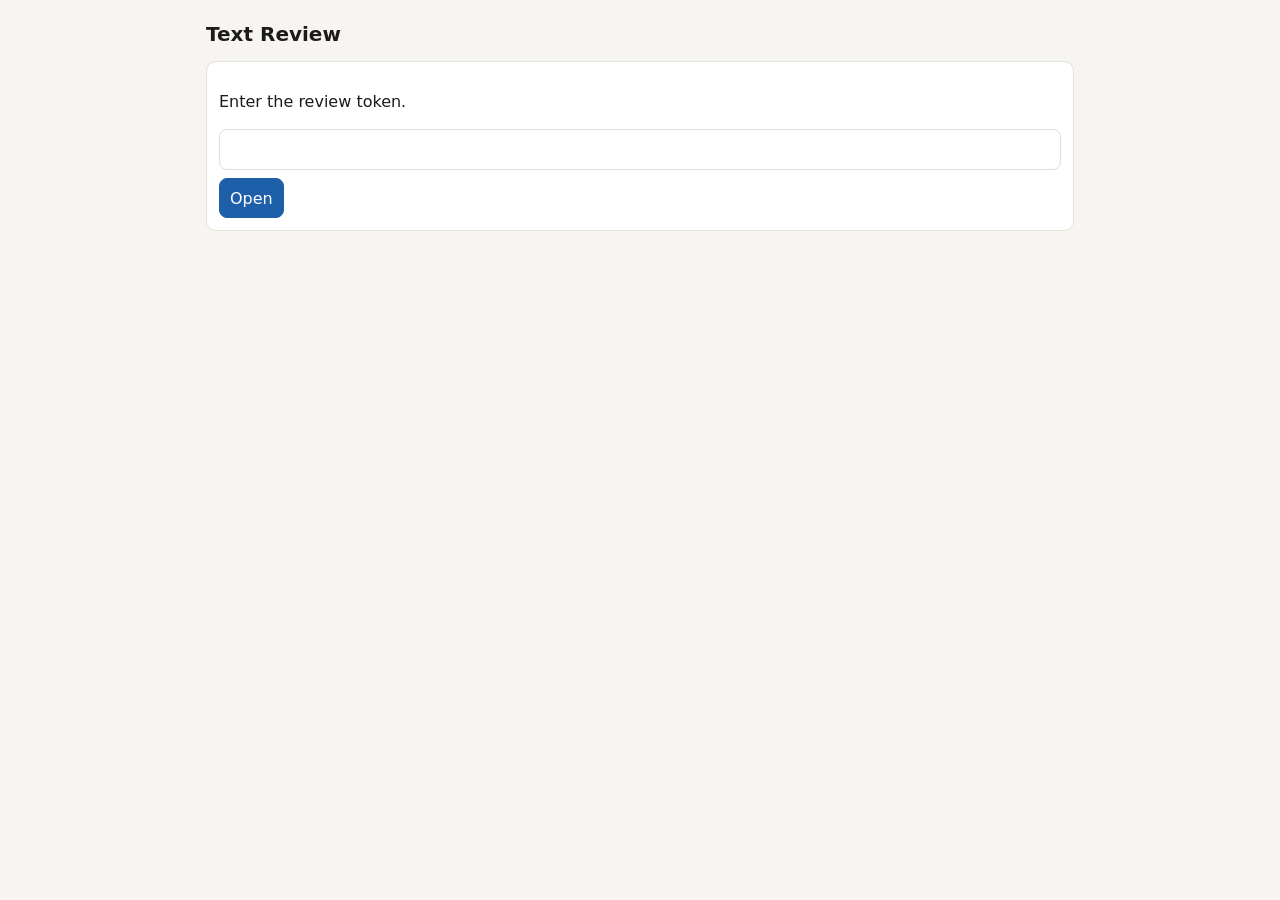
<file: comms-capture/server/commscap/ui/index.html>
<!doctype html>
<html lang="en">
<head>
<meta charset="utf-8">
<meta name="viewport" content="width=device-width, initial-scale=1">
<title>Client Texts</title>
<link rel="manifest" href="/ui/manifest.webmanifest">
<meta name="theme-color" content="#1d5fa8">
<link rel="icon" href="/ui/icon-192.png">
<style>
  :root { --bg:#f6f5f2; --card:#fff; --ink:#1c1b19; --mute:#6b675f; --line:#e3e0d8; --accent:#1d5fa8; --warn:#b26a00; --bad:#b3261e; --ok:#2e7d32; }
  @media (prefers-color-scheme: dark) { :root { --bg:#141413; --card:#1f1e1c; --ink:#ece9e2; --mute:#a29d92; --line:#34322e; --accent:#7ab2ec; --warn:#e8a33d; --bad:#f2837c; --ok:#7bc47f; } }
  * { box-sizing: border-box; }
  body { margin:0; background:var(--bg); color:var(--ink); font:16px/1.45 system-ui, sans-serif; }
  main { max-width: 900px; margin: 0 auto; padding: 16px; }
  h1 { font-size: 1.25rem; margin: 4px 0 12px; }
  h2 { font-size: 1.05rem; margin: 24px 0 8px; display:flex; gap:8px; align-items:center; }
  .count { background:var(--line); border-radius:10px; padding:0 8px; font-size:.85rem; color:var(--mute); }
  .card { background:var(--card); border:1px solid var(--line); border-radius:10px; padding:12px; margin-bottom:10px; }
  .row { display:flex; gap:8px; flex-wrap:wrap; align-items:center; }
  .grow { flex:1 1 auto; }
  .mute { color:var(--mute); font-size:.9rem; }
  .msg { border-left:3px solid var(--line); padding:2px 10px; margin:6px 0; white-space:pre-wrap; word-break:break-word; }
  .msg.out { border-left-color:var(--accent); }
  .chip, button, select { font:inherit; border-radius:8px; border:1px solid var(--line); background:var(--card); color:var(--ink); padding:6px 10px; }
  select { flex:1 1 220px; min-width:0; max-width:100%; text-overflow:ellipsis; }
  .chip { max-width:100%; text-align:left; white-space:normal; }
  button { cursor:pointer; min-height:40px; }
  button.primary { background:var(--accent); color:#fff; border-color:var(--accent); }
  button.danger { color:var(--bad); }
  .chip { cursor:pointer; }
  .lvl1 { color:var(--warn); } .lvl2 { color:var(--warn); font-weight:600; } .lvl3, .critical { color:var(--bad); font-weight:600; }
  .warning { color:var(--warn); } .info { color:var(--mute); }
  .empty { color:var(--mute); padding:8px 0; }
  .thread { padding:10px 12px; }
  .thread-head { display:flex; gap:8px; flex-wrap:wrap; align-items:center; margin-bottom:6px; }
  .bubbles { display:flex; flex-direction:column; gap:6px; }
  .bubble { max-width:86%; padding:8px 11px; border-radius:14px; white-space:pre-wrap; word-break:break-word; position:relative; }
  .bubble.in { align-self:flex-start; background:var(--line); border-bottom-left-radius:4px; }
  .bubble.out { align-self:flex-end; background:var(--accent); color:#fff; border-bottom-right-radius:4px; }
  .bubble .meta { font-size:.75rem; opacity:.75; margin-top:2px; }
  .bubble.fresh { outline:2px solid var(--warn); }
  .newdot { display:inline-block; width:8px; height:8px; border-radius:50%; background:var(--warn); margin-right:4px; }
  .pill { font-size:.8rem; border-radius:10px; padding:1px 8px; border:1px solid var(--line); }
  .pill.wait { color:var(--warn); border-color:var(--warn); } .pill.done { color:var(--ok); border-color:var(--ok); } .pill.nojob { color:var(--bad); border-color:var(--bad); }
  input { font:inherit; padding:8px; border-radius:8px; border:1px solid var(--line); background:var(--card); color:var(--ink); width:100%; }
</style>
</head>
<body>
<main>
  <h1>Text Review <span class="mute" id="stamp"></span></h1>
  <div id="login" class="card" hidden>
    <p>Enter the review token.</p>
    <div class="row"><input id="tok" type="password" autocomplete="current-password" aria-label="Review token"><button class="primary" id="go">Open</button></div>
  </div>
  <div id="app" hidden>
    <h2>Live conversations <span class="count" id="n-feed">0</span> <span class="mute" id="newbadge"></span></h2>
    <div class="row" style="margin-bottom:8px">
      <button id="seen">Mark all seen</button>
      <button id="notif">Alert me on this device</button>
      <span class="mute" id="notifnote"></span>
    </div>
    <div id="feed"></div>
    <h2>Replies due <span class="count" id="n-sla">0</span></h2><div id="sla"></div>
    <h2>Needs a job number <span class="count" id="n-queue">0</span></h2><div id="queue"></div>
    <h2>Capture health <span class="count" id="n-health">0</span></h2><div id="health"></div>
    <h2>Recently filed <span class="count" id="n-filed">0</span></h2><div id="filed"></div>
  </div>
</main>
<script>
const $ = (id) => document.getElementById(id);
let TOKEN = ""; try { TOKEN = localStorage.getItem("commscap_token") || ""; } catch (e) {}
let state = null, busy = false;
let SEEN = 0; try { SEEN = parseInt(localStorage.getItem("commscap_seen") || "0", 10) || 0; } catch (e) {}
let NOTIFY = false; try { NOTIFY = localStorage.getItem("commscap_notify") === "1"; } catch (e) {}
let lastMax = null;

function h(tag, attrs, ...kids) {           // DOM builder: text only, never innerHTML (message text is untrusted)
  const el = document.createElement(tag);
  for (const [k, v] of Object.entries(attrs || {})) {
    if (k === "class") el.className = v; else if (k.startsWith("on")) el.addEventListener(k.slice(2), v); else el.setAttribute(k, v);
  }
  for (const kid of kids.flat()) if (kid != null) el.append(kid.nodeType ? kid : document.createTextNode(String(kid)));
  return el;
}
const fmtTime = (ms) => new Date(ms).toLocaleString("en-US", { timeZone: "America/Los_Angeles", month: "short", day: "numeric", hour: "numeric", minute: "2-digit" });
const fmtWait = (ms) => { const m = Math.max(0, Math.floor(ms / 60000)), hh = Math.floor(m / 60); return hh ? `${hh}h ${String(m % 60).padStart(2, "0")}m` : `${m}m`; };

async function api(path, body) {
  const res = await fetch(path, { method: body ? "POST" : "GET", headers: { "X-UI-Token": TOKEN, ...(body ? { "Content-Type": "application/json" } : {}) }, body: body ? JSON.stringify(body) : undefined });
  if (res.status === 401 || res.status === 403) { $("login").hidden = false; $("app").hidden = true; throw new Error("auth"); }
  if (!res.ok) throw new Error((await res.text()) || res.status);
  return res.json();
}
async function act(path, body) { if (busy) return; busy = true; try { await api(path, body); await load(); } catch (e) { if (e.message !== "auth") alert("That did not work: " + e.message); } finally { busy = false; } }

function renderFeed(s) {
  const box = $("feed"); box.replaceChildren();
  const f = s.feed; $("n-feed").textContent = f.threads.length;
  $("newbadge").textContent = f.new_count ? `${f.new_count} new since you last looked` : "";
  if (!f.threads.length) return box.append(h("div", { class: "empty" }, "No business texts yet. They appear here, in and out, as they are filed."));
  for (const t of f.threads) {
    const answered = t.last_dir === "out";
    const chips = [
      t.job_no ? h("span", { class: "pill" }, "job " + t.job_no) : h("span", { class: "pill nojob" }, "no job number yet"),
      t.waiting_ms != null ? h("span", { class: "pill wait" }, "needs reply · waiting " + fmtWait(t.waiting_ms)) : (answered ? h("span", { class: "pill done" }, "answered") : null),
    ];
    box.append(h("div", { class: "card thread" },
      h("div", { class: "thread-head" }, h("strong", {}, t.name || t.masked), h("span", { class: "mute" }, `${t.name ? t.masked + " · " : ""}${t.role}`), chips),
      h("div", { class: "bubbles" }, t.messages.map((m) => {
        const fresh = m.received_ms > SEEN;
        return h("div", { class: `bubble ${m.dir}${fresh ? " fresh" : ""}` }, m.text || "(no text)",
          h("div", { class: "meta" }, fresh ? h("span", { class: "newdot" }) : null,
            `${fmtTime(m.ts_ms)} · ${m.dir === "in" ? "received" : "sent"}${m.media ? " · " + m.media + " attachment(s)" : ""}${m.filed ? " · filed" : " · waiting for a job"}`));
      }))));
  }
}

function notifyNew(s) {
  const msgs = s.feed.threads.flatMap((t) => t.messages.map((m) => ({ t, m })));
  const max = msgs.reduce((a, x) => Math.max(a, x.m.received_ms || 0), 0);
  if (lastMax !== null && NOTIFY && "Notification" in window && Notification.permission === "granted") {
    const fresh = msgs.filter((x) => x.m.received_ms > lastMax);
    const seen = new Set();
    for (const x of fresh) if (!seen.has(x.t.address)) { seen.add(x.t.address);
      new Notification(x.m.dir === "in" ? "New client text" : "Text sent to client", { body: `${x.t.name || x.t.masked} — ${x.t.job_no ? "job " + x.t.job_no : "no job number yet"}` }); }
  }
  lastMax = Math.max(lastMax || 0, max);
}

function renderSla(s) {
  const box = $("sla"); box.replaceChildren();
  $("n-sla").textContent = s.sla.length;
  if (!s.sla.length) return box.append(h("div", { class: "empty" }, "No client is waiting for a reply."));
  for (const it of s.sla.sort((a, b) => b.waiting_ms - a.waiting_ms)) {
    box.append(h("div", { class: "card row" },
      h("div", { class: "grow" }, h("strong", {}, it.name || it.masked), " ", h("span", { class: "mute" }, `${it.job_no ? "job " + it.job_no : "no job number yet"} · ${it.topic.replace("_", " ")}`)),
      h("span", { class: "lvl" + Math.max(1, it.level) }, `waiting ${fmtWait(it.waiting_ms)}${it.urgency === "high" ? " · URGENT" : ""}`),
      h("button", { onclick: () => act("/ui/api/handled", { uid: it.uid }) }, "Handled")));
  }
}

function jobSelect(jobs) {
  const sel = h("select", { "aria-label": "Job" }, h("option", { value: "" }, "Pick a job…"));
  for (const j of jobs) sel.append(h("option", { value: j.job_no }, `${j.job_no} — ${j.site.split(",")[0]}${j.open ? "" : " (closed)"}`));
  return sel;
}

function renderQueue(s) {
  const box = $("queue"); box.replaceChildren();
  $("n-queue").textContent = s.queue.length;
  if (!s.queue.length) return box.append(h("div", { class: "empty" }, "Nothing is waiting for a job number."));
  for (const t of s.queue) {
    const sel = jobSelect(s.jobs);
    const card = h("div", { class: "card" },
      h("div", { class: "row" }, h("strong", { class: "grow" }, `${t.name || t.masked} `, h("span", { class: "mute" }, `${t.name ? t.masked + " · " : ""}${t.role}`)),
        t.needs_reply ? h("span", { class: "chip warning" }, "needs reply") : null),
      t.messages.map((m) => h("div", { class: "msg " + m.dir }, h("div", { class: "mute" }, `${fmtTime(m.ts_ms)} · ${m.dir === "in" ? "received" : "sent"}${m.media ? " · " + m.media + " attachment(s)" : ""}`), m.text)),
      t.candidates.length ? h("div", { class: "row" }, h("span", { class: "mute" }, "Likely:"), t.candidates.slice(0, 3).map((c) =>
        h("button", { class: "chip", title: c.why.join(", "), onclick: () => act("/ui/api/assign", { address: t.address, job_no: c.job_no }) }, `${c.job_no} · ${c.site.split(",")[0]} (${Math.round(c.score * 100)}%)`))) : null,
      h("div", { class: "row" }, sel,
        h("button", { class: "primary", onclick: () => sel.value ? act("/ui/api/assign", { address: t.address, job_no: sel.value }) : alert("Pick a job first.") }, "File to job"),
        h("button", { class: "danger", onclick: () => confirm("Discard this conversation and ignore this number from now on?") && act("/ui/api/private", { address: t.address }) }, "Not business")));
    box.append(card);
  }
}

function renderHealth(s) {
  const box = $("health"); box.replaceChildren();
  const hv = s.health;
  $("n-health").textContent = hv.alerts.length;
  for (const d of hv.devices) box.append(h("div", { class: "card mute" }, `Phone ${d.device_id}: last heard ${d.age_ms == null ? "never" : fmtWait(d.age_ms) + " ago"} · ${d.queue_depth ?? "?"} waiting to upload`));
  if (!hv.alerts.length) box.append(h("div", { class: "empty" }, "All checks passing."));
  for (const a of hv.alerts) box.append(h("div", { class: "card" }, h("strong", { class: a.level }, a.subject), h("div", { class: "mute" }, a.body)));
}

function renderFiled(s) {
  const box = $("filed"); box.replaceChildren();
  $("n-filed").textContent = s.filed.length;
  if (!s.filed.length) return box.append(h("div", { class: "empty" }, "Nothing filed yet."));
  for (const f of s.filed) {
    const sel = jobSelect(s.jobs);
    box.append(h("div", { class: "card row" },
      h("div", { class: "grow" }, h("strong", {}, f.name), " → ", h("strong", {}, f.job_no), " ", h("span", { class: "mute" }, `${fmtTime(f.ts_ms)} · ${f.dir === "in" ? "received" : "sent"} · ${f.method}${f.conf != null ? " " + Math.round(f.conf * 100) + "%" : ""}`)),
      sel, h("button", { onclick: () => sel.value ? act("/ui/api/refile", { uid: f.uid, job_no: sel.value }) : alert("Pick the correct job first.") }, "Wrong job?")));
  }
}

async function load() {
  try {
    state = await api("/ui/api/state" + (SEEN ? "?since=" + SEEN : ""));
    if (!SEEN) { SEEN = state.now_ms; try { localStorage.setItem("commscap_seen", String(SEEN)); } catch (e) {} }
    $("login").hidden = true; $("app").hidden = false;
    $("stamp").textContent = "· updated " + fmtTime(state.now_ms);
    renderFeed(state); notifyNew(state); renderSla(state); renderQueue(state); renderHealth(state); renderFiled(state);
  } catch (e) { /* login box shown by api() */ }
}
$("go").addEventListener("click", () => { TOKEN = $("tok").value.trim(); try { localStorage.setItem("commscap_token", TOKEN); } catch (e) {} load(); });
if (TOKEN) load(); else $("login").hidden = false;
$("seen").addEventListener("click", () => { SEEN = state ? state.now_ms : Date.now(); try { localStorage.setItem("commscap_seen", String(SEEN)); } catch (e) {} if (state) { state.feed.new_count = 0; renderFeed(state); } });
async function syncNotifyButton() {
  const b = $("notif"), note = $("notifnote");
  if (!("Notification" in window)) { b.hidden = true; return; }
  if (Notification.permission === "denied") { b.disabled = true; note.textContent = "Notifications are blocked for this site in the browser settings."; return; }
  b.textContent = NOTIFY && Notification.permission === "granted" ? "Alerts on (tap to turn off)" : "Alert me on this device";
  note.textContent = NOTIFY ? "Shows a notification when a client text arrives or is sent while this page is open." : "";
}
$("notif").addEventListener("click", async () => {
  if (NOTIFY) NOTIFY = false;
  else { const r = Notification.permission === "granted" ? "granted" : await Notification.requestPermission(); NOTIFY = r === "granted"; }
  try { localStorage.setItem("commscap_notify", NOTIFY ? "1" : "0"); } catch (e) {}
  syncNotifyButton();
});
syncNotifyButton();
setInterval(() => { if (!document.hidden && !busy && TOKEN) load(); }, 10000);
</script>
</body>
</html>
</file>
